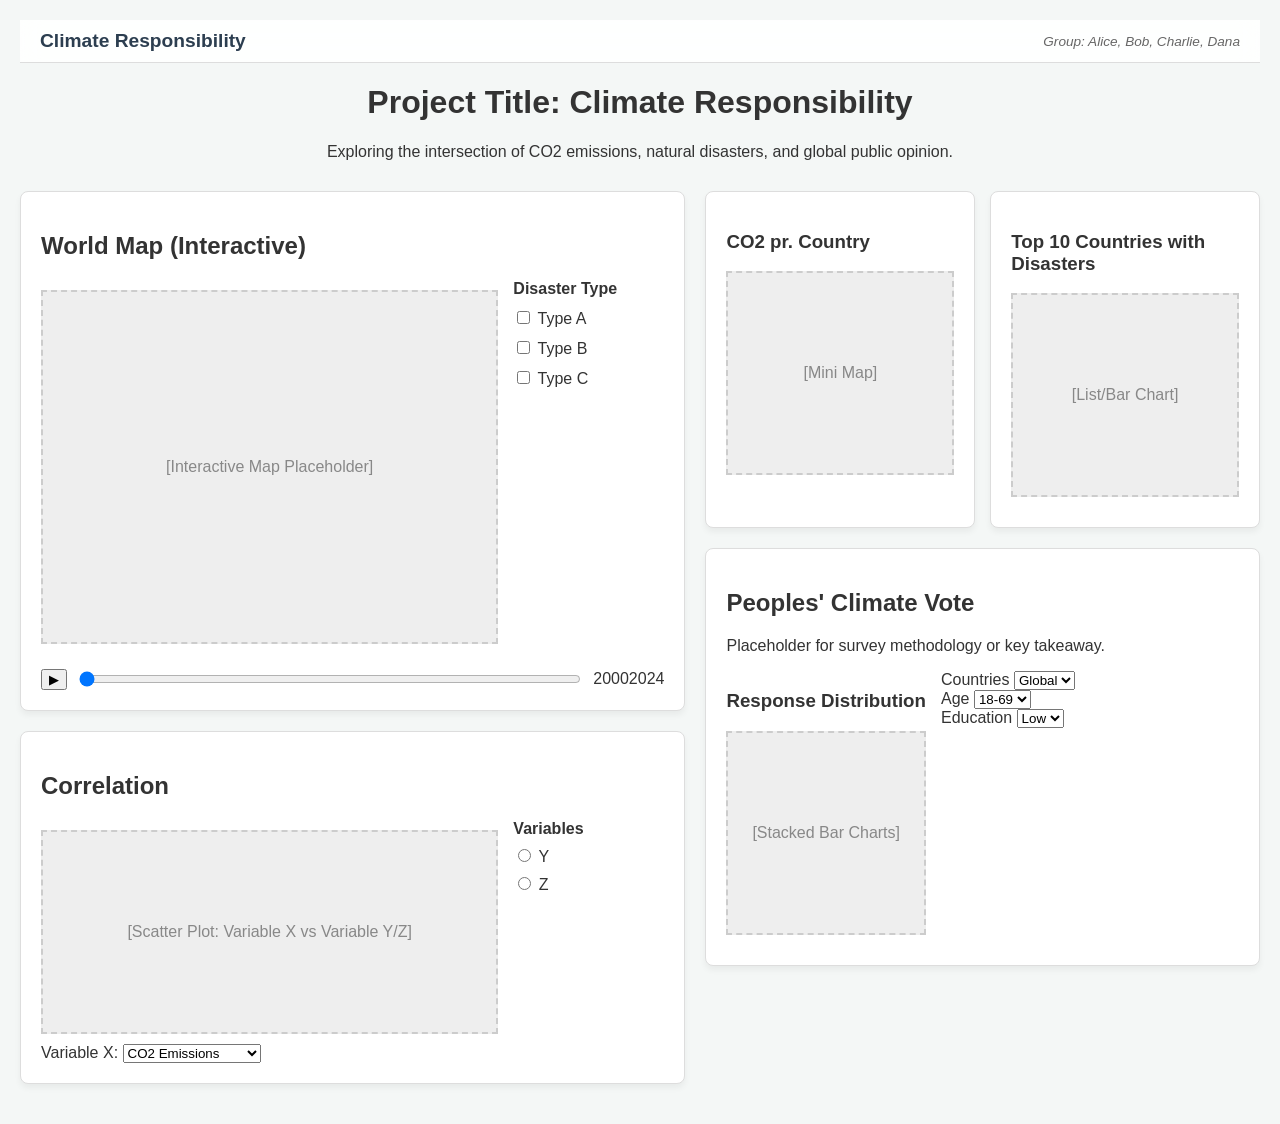
<file: data_story.html>
<!DOCTYPE html>
<html lang="en">
  <head>
    <meta charset="UTF-8" />
    <meta name="viewport" content="width=device-width, initial-scale=1.0" />
    <title>Climate Responsibility Data Story</title>
    <link rel="stylesheet" href="data_story_style.css" />
  </head>
  <body>
    <nav class="navbar">
      <div class="nav-container">
        <div class="nav-brand">Climate Responsibility</div>

        <div class="group-names">Group: Alice, Bob, Charlie, Dana</div>

        <input type="checkbox" id="nav-toggle" class="nav-toggle" />
        <label for="nav-toggle" class="burger">
          <span></span>
          <span></span>
          <span></span>
        </label>
      </div>
    </nav>

    <header class="main-header">
      <h1>Project Title: Climate Responsibility</h1>
      <p class="intro-text">
        Exploring the intersection of CO2 emissions, natural disasters, and
        global public opinion.
      </p>
    </header>

    <main class="dashboard-container">
      <section class="column left-col">
        <div class="card">
          <h2>World Map (Interactive)</h2>
          <div class="map-controls">
            <div class="placeholder-box" id="world-map">
              [Interactive Map Placeholder]
            </div>
            <div class="filter-panel">
              <strong>Disaster Type</strong>
              <label><input type="checkbox" /> Type A</label>
              <label><input type="checkbox" /> Type B</label>
              <label><input type="checkbox" /> Type C</label>
            </div>
          </div>
          <div class="timeline-container">
            <button class="play-btn">▶</button>
            <input
              type="range"
              min="2000"
              max="2024"
              value="2000"
              class="slider"
            />
            <div class="timeline-labels">
              <span>2000</span>
              <span>2024</span>
            </div>
          </div>
        </div>

        <div class="card">
          <h2>Correlation</h2>
          <div class="correlation-layout">
            <div class="placeholder-box" id="scatter-plot">
              [Scatter Plot: Variable X vs Variable Y/Z]
            </div>
            <div class="variable-selection">
              <strong>Variables</strong>
              <label><input type="radio" name="var" /> Y</label>
              <label><input type="radio" name="var" /> Z</label>
            </div>
          </div>
          <div class="dropdown-container">
            <label for="var-x">Variable X:</label>
            <select id="var-x">
              <option>CO2 Emissions</option>
              <option>Disaster Frequency</option>
            </select>
          </div>
        </div>
      </section>

      <section class="column right-col">
        <div class="top-stats grid-2">
          <div class="card small-card">
            <h3>CO2 pr. Country</h3>
            <div class="placeholder-box mini-map">[Mini Map]</div>
          </div>
          <div class="card small-card">
            <h3>Top 10 Countries with Disasters</h3>
            <div class="placeholder-box list-placeholder">[List/Bar Chart]</div>
          </div>
        </div>

        <div class="card vote-section">
          <h2>Peoples' Climate Vote</h2>
          <p class="sub-text">
            Placeholder for survey methodology or key takeaway.
          </p>

          <div class="vote-content">
            <div class="response-dist">
              <h3>Response Distribution</h3>
              <div class="placeholder-box bars">[Stacked Bar Charts]</div>
            </div>
            <div class="vote-filters">
              <div class="filter-group">
                <label>Countries</label>
                <select>
                  <option>Global</option>
                </select>
              </div>
              <div class="filter-group">
                <label>Age</label>
                <select>
                  <option>18-69</option>
                </select>
              </div>
              <div class="filter-group">
                <label>Education</label>
                <select>
                  <option>Low</option>
                </select>
              </div>
            </div>
          </div>
        </div>
      </section>
    </main>
  </body>
</html>
</file>
<file: data_story_style.css>
:root {
  --bg-color: #f4f7f6;
  --card-bg: #ffffff;
  --primary-accent: #2c3e50;
  --border-color: #ddd;
}

body {
  font-family: "Segoe UI", Tahoma, Geneva, Verdana, sans-serif;
  background-color: var(--bg-color);
  margin: 0;
  padding: 20px;
  color: #333;
}

.main-header {
  text-align: center;
  margin-bottom: 30px;
}

.dashboard-container {
  display: grid;
  grid-template-columns: 1.2fr 1fr; /* Matches the split on your whiteboard */
  gap: 20px;
  max-width: 1400px;
  margin: 0 auto;
}

.card {
  background: var(--card-bg);
  border-radius: 8px;
  padding: 20px;
  margin-bottom: 20px;
  box-shadow: 0 4px 6px rgba(0, 0, 0, 0.05);
  border: 1px solid var(--border-color);
}

.placeholder-box {
  background: #eee;
  border: 2px dashed #ccc;
  display: flex;
  align-items: center;
  justify-content: center;
  min-height: 200px;
  margin: 10px 0;
  color: #888;
}

/* Layout Helpers */
.map-controls,
.correlation-layout,
.vote-content {
  display: flex;
  gap: 15px;
}

#world-map {
  flex: 3;
  min-height: 350px;
}
.filter-panel {
  flex: 1;
  display: flex;
  flex-direction: column;
  gap: 10px;
}

#scatter-plot {
  flex: 3;
}
.variable-selection {
  flex: 1;
  display: flex;
  flex-direction: column;
  gap: 8px;
}

.grid-2 {
  display: grid;
  grid-template-columns: 1fr 1fr;
  gap: 15px;
}

/* Timeline/Slider Styles */
.timeline-container {
  display: flex;
  align-items: center;
  gap: 10px;
  margin-top: 15px;
}
.slider {
  flex-grow: 1;
}
.timeline-labels {
  display: flex;
  justify-content: space-between;
}

/* Responsive adjustments */
@media (max-width: 1000px) {
  .dashboard-container {
    grid-template-columns: 1fr;
  }
}
/* --- Navigation Bar Styles --- */
.navbar {
  position: sticky;
  top: 0;
  z-index: 1000;
  background: rgba(255, 255, 255, 0.9);
  backdrop-filter: blur(10px); /* Modern frosted glass look */
  border-bottom: 1px solid var(--border-color);
  padding: 10px 20px;
}

.nav-container {
  max-width: 1400px;
  margin: 0 auto;
  display: flex;
  justify-content: space-between;
  align-items: center;
}

.nav-brand {
  font-weight: bold;
  color: var(--primary-accent);
  font-size: 1.2rem;
}

.group-names {
  font-size: 0.85rem;
  color: #666;
  font-style: italic;
}

.nav-links {
  list-style: none;
  display: flex;
  gap: 20px;
  margin: 0;
  padding: 0;
}

.nav-links a {
  text-decoration: none;
  color: var(--primary-accent);
  font-weight: 500;
  transition: color 0.3s;
}

.nav-links a:hover {
  color: #3498db;
}

/* --- Burger Menu (Mobile Only) --- */
.nav-toggle {
  display: none;
}

.burger {
  display: none;
  cursor: pointer;
  flex-direction: column;
  gap: 5px;
}

.burger span {
  display: block;
  width: 25px;
  height: 3px;
  background: var(--primary-accent);
  border-radius: 3px;
  transition: 0.3s;
}

/* --- Responsive Navigation --- */
@media (max-width: 768px) {
  .group-names {
    display: none; /* Hide names on small mobile to save space */
  }

  .burger {
    display: flex;
  }

  /* Show menu when checkbox is checked */
  .nav-toggle:checked ~ .nav-links {
    display: flex;
  }
}
</file>
